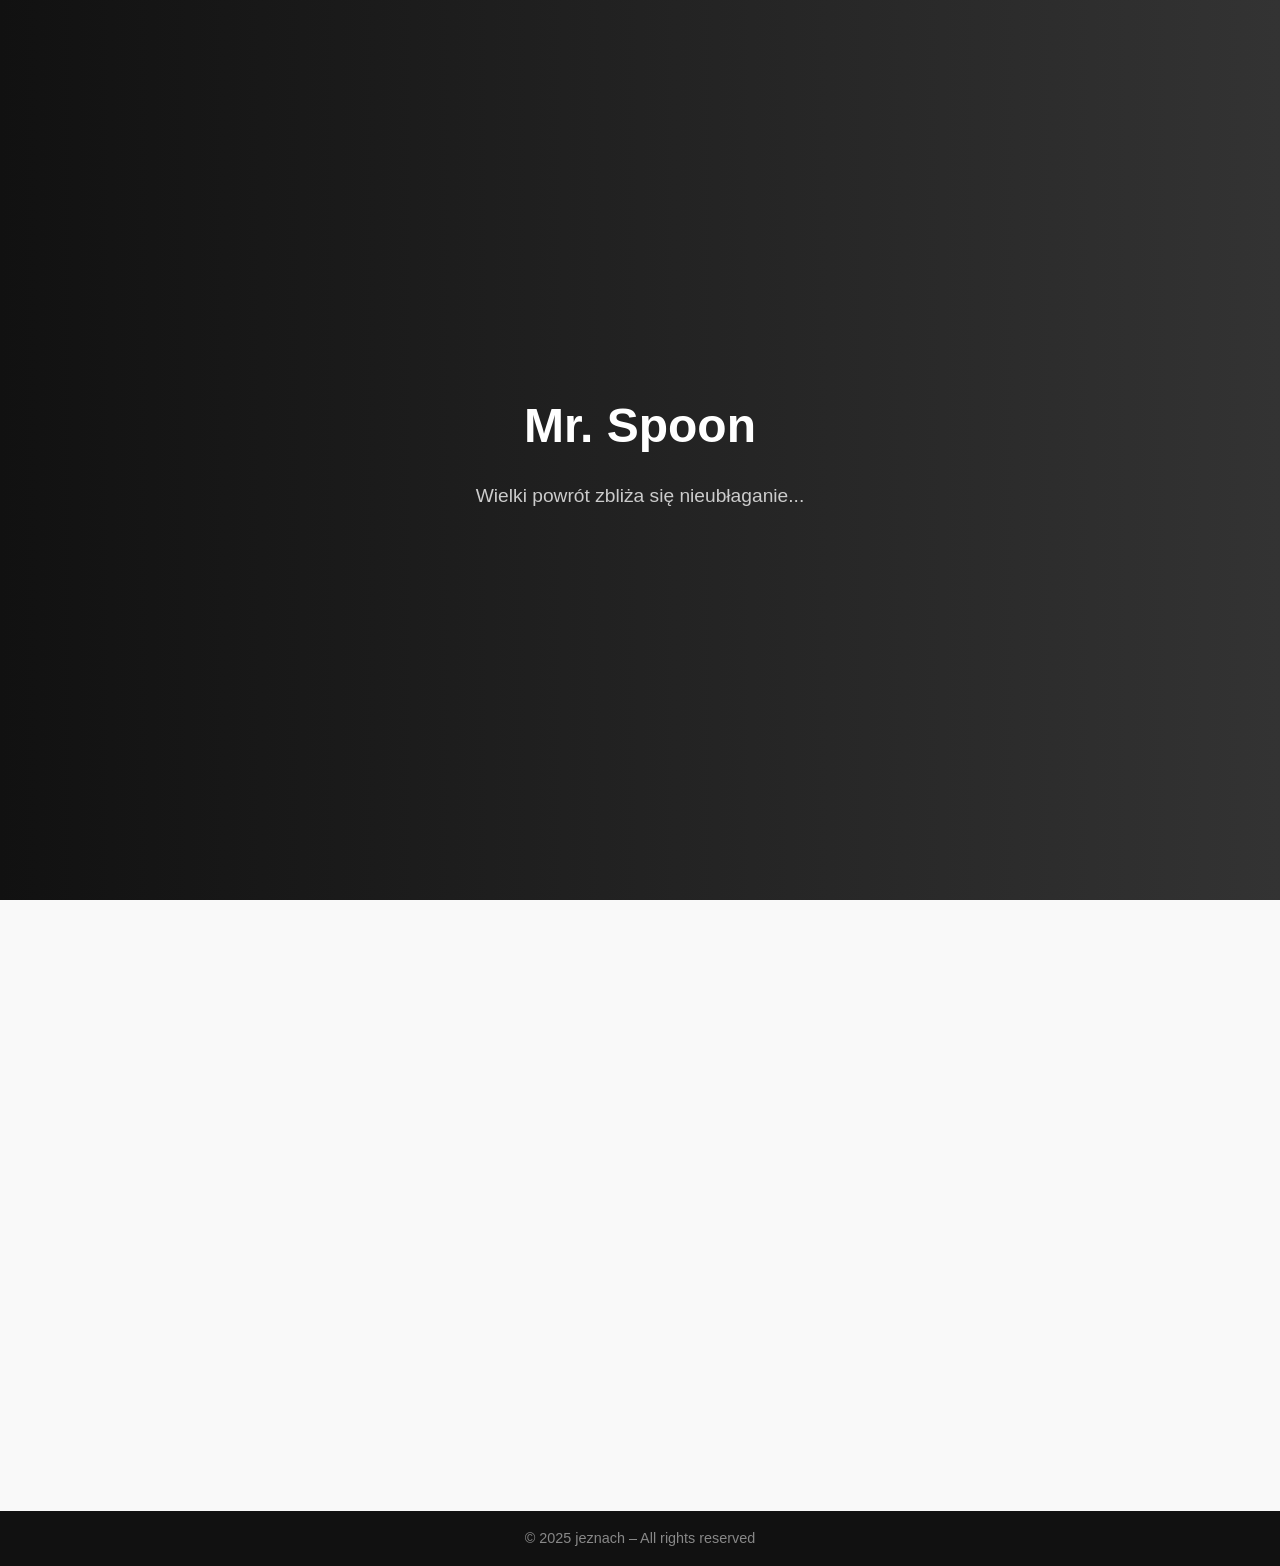
<file: lander.html>
<!DOCTYPE html>
<html lang="pl">
<head>
  <meta charset="UTF-8">
  <meta name="viewport" content="width=device-width, initial-scale=1.0">
  <title>Mr. Spoon</title>
  <style>
    * {
      margin: 0;
      padding: 0;
      box-sizing: border-box;
    }

    body {
      font-family: 'Segoe UI', Tahoma, sans-serif;
      background: #f9f9f9;
      color: #222;
      line-height: 1.6;
    }

    nav {
      position: sticky;
      top: 0;
      background: rgba(255, 255, 255, 0.9);
      backdrop-filter: blur(10px);
      display: flex;
      justify-content: center;
      gap: 2rem;
      padding: 1rem;
      box-shadow: 0 2px 8px rgba(0,0,0,0.05);
      z-index: 1000;
    }

    nav a {
      text-decoration: none;
      color: #333;
      font-weight: 500;
      transition: color 0.3s ease;
    }

    nav a:hover {
      color: #0078ff;
    }

    header {
      height: 100vh;
      display: flex;
      flex-direction: column;
      justify-content: center;
      align-items: center;
      background: linear-gradient(to right, #111, #333);
      color: white;
      text-align: center;
      padding: 2rem;
    }

    header h1 {
      font-size: 3rem;
      margin-bottom: 1rem;
      opacity: 0;
      transform: translateY(30px);
      transition: all 1s ease;
    }

    header p {
      font-size: 1.2rem;
      color: #ccc;
      opacity: 0;
      transform: translateY(30px);
      transition: all 1s ease 0.3s;
    }

    section {
      max-width: 900px;
      margin: 5rem auto;
      padding: 0 1.5rem;
      opacity: 0;
      transform: translateY(40px);
      transition: all 1s ease;
    }

    section h2 {
      font-size: 2rem;
      margin-bottom: 1rem;
      color: #111;
    }

    section p {
      font-size: 1rem;
      color: #444;
    }

    footer {
      text-align: center;
      padding: 1rem;
      background: #111;
      color: #888;
      font-size: 0.9rem;
    }

    .visible {
      opacity: 1 !important;
      transform: translateY(0) !important;
    }
  </style>
</head>
<body>

  <header>
    <h1>Mr. Spoon</h1>
    <p>Wielki powrót zbliża się nieubłaganie...</p>
  </header>

  <section>
    <h2>Już niedługo...</h2>
    <p>
        Abecadło z pieca spadło,<br>
        O ziemię się hukło,<br>
        Rozsypało się po kątach,<br>
        Strasznie się potłukło:<br>
        I - zgubiło kropeczkę,<br>
        H - złamało kładeczkę,<br>
        B - zbiło sobie brzuszki,<br>
        A - zwichnęło nóżki,<br>
        O - jak balon pękło,<br>
        aż się P przelękło,<br>
        T - daszek zgubiło,<br>
        L - do U wskoczyło,<br>
        S - się wyprostowało,<br>
        R - prawą nogę złamało,<br>
        W - stanęło do góry dnem i udaje, że jest M.<br>
    </p>
  </section>

  <footer>
    © 2025 jeznach – All rights reserved
  </footer>

  <script>
    window.addEventListener("load", () => {
      document.querySelector("header h1").classList.add("visible");
      document.querySelector("header p").classList.add("visible");
    });

    const sections = document.querySelectorAll("section");
    const observer = new IntersectionObserver(entries => {
      entries.forEach(entry => {
        if(entry.isIntersecting) {
          entry.target.classList.add("visible");
        } else {
          entry.target.classList.remove("visible");
        }
      });
    }, { threshold: 0.2 });

    sections.forEach(sec => observer.observe(sec));
  </script>
</body>
</html>
</file>
